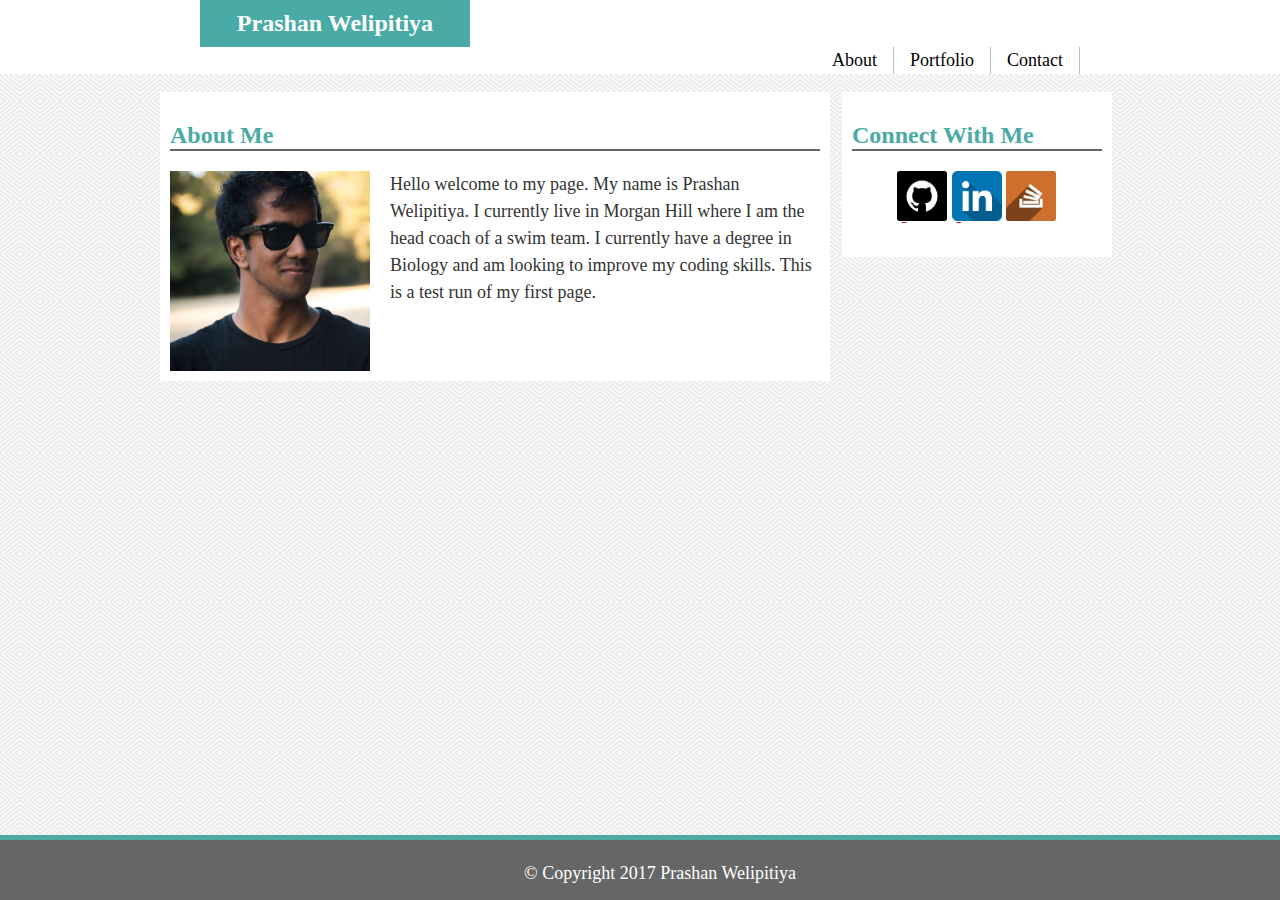
<file: index.html>
<!DOCTYPE html>
<html lang="en-us">

<head>
  <meta charset="UTF-8">
  <title>Prashan Welipitiya</title>
  <link rel="stylesheet" type="text/css" href="portfolioassets/css/portfoliostyle1.css">
  <style>
    body{
      background-image: url(portfolioassets/portfolioimages/whirlpool.png);
    }
  </style>
</head>

<body>

  <header>
    <section>
    <div class="myname">Prashan Welipitiya</div>
    </section>
    <section>
    <ul class="headlink">
      <li class="headlinkli"><a class="link" href="contact.html">Contact</a></li> 
      <li class="headlinkli"><a class="link" href="portfolio.html">Portfolio</a></li>
      <li class="headlinkli"><a class="link" href="index.html">About</a></li>
    </ul>
    </section>
  </header>

  <div class="container">

    <section id="main-bio">

      <h2>About Me</h2>

      <img id="bio-image" src="portfolioassets/portfolioimages/myface.jpg" alt="Prashan" align="left">

      <p>Hello welcome to my page. My name is Prashan Welipitiya. I currently live in Morgan Hill where I am the head coach of a swim team. I currently have a degree in Biology and am looking to improve my coding skills. This is a test run of my first page. 

    </section>

    <section>
      <p></p>
    </section>


    <section id="sidebar">
      <h2>Connect With Me</h2>
      <p>
        <a href="https://github.com/prshnweli">
          <img id="icon" src="portfolioassets/portfolioimages/github.png" alt="github" style="width:50px;height:50px;border:0;">
        </a>
        <a href="https://www.linkedin.com/in/prashan-welipitiya-6787838a/">
          <img id="icon" src="portfolioassets/portfolioimages/linkedin.png" alt="linkedin" style="width:50px;height:50px;border:0;">
        </a>
        <a href="https://stackoverflow.com/users/8245441/prashan-welipitiya">
          <img id="icon" src="portfolioassets/portfolioimages/stack.png" alt="stack" style="width:50px;height:50px;border:0;">
        </a>
      </p>
    </section>

    
  </div>

    <section>

      <footer>&#169; Copyright 2017 Prashan Welipitiya</footer>

    </section>

</body>

</html>
</file>
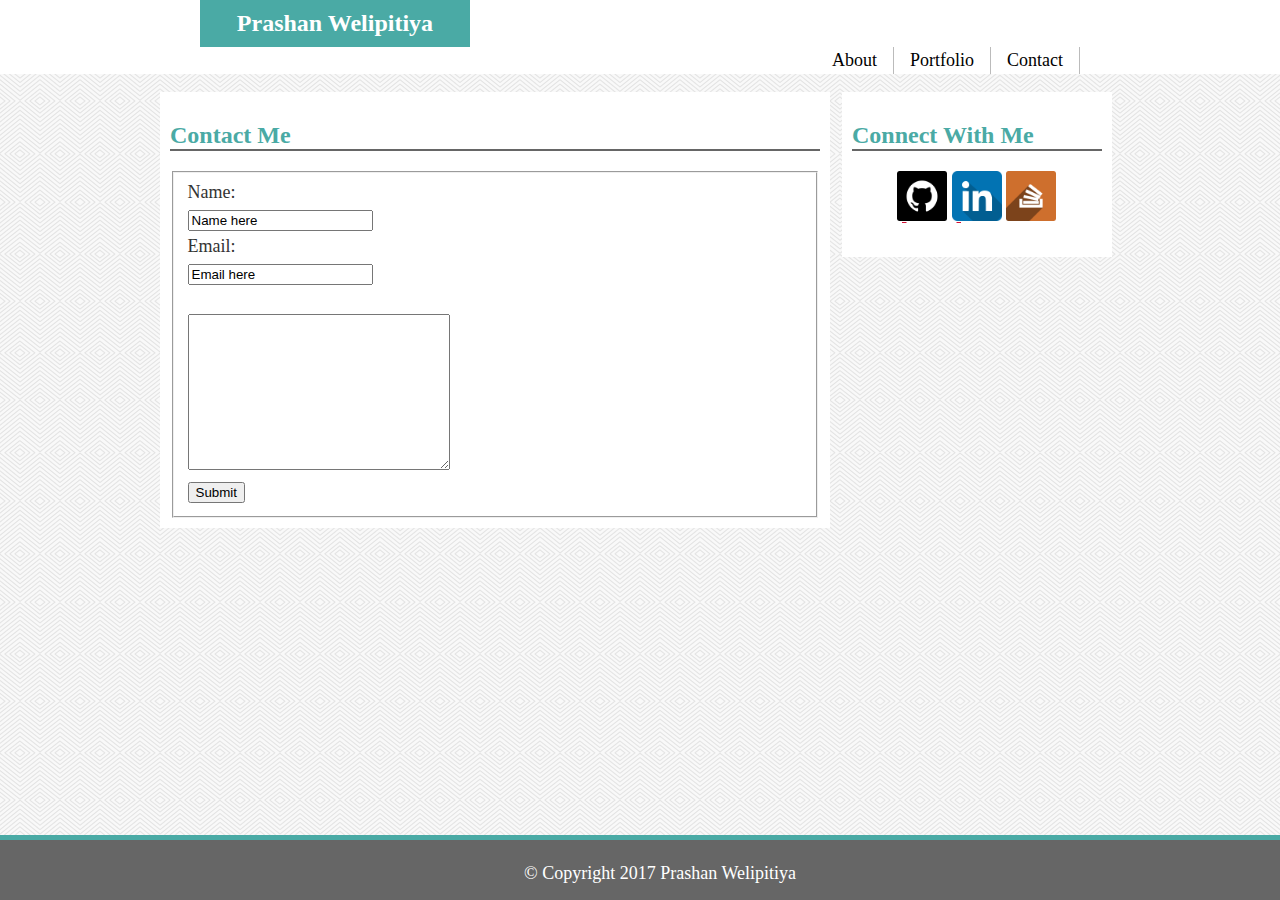
<file: contact.html>
<!DOCTYPE html>
<html lang="en-us">

<head>
  <meta charset="UTF-8">
  <title>Contact</title>
  <link rel="stylesheet" type="text/css" href="portfolioassets/css/portfoliostyle1.css">
  <style>
    body{
      background-image: url(portfolioassets/portfolioimages/whirlpool.png);
    }
  </style>
</head>

<body>

  <header>
    <div class="myname">Prashan Welipitiya</div>
    <ul class="headlink">
      <li class="headlinkli"><a class="link" href="contact.html">Contact</a></li> 
      <li class="headlinkli"><a class="link" href="portfolio.html">Portfolio</a></li>
      <li class="headlinkli"><a class="link" href="index.html">About</a></li>
    </ul>
  </header>

  <div class="container">

    <section id="main-bio">

      <h2>Contact Me</h2>

    <form action="/action_page.php">
      <fieldset>
        Name:<br>
        <input type="text" name="name" value="Name here">
        <br>
        Email:<br>
        <input type="text" name="email" value="Email here">
        <br><br>
        <textarea name="message" rows="10" cols="30"></textarea>
        <br>
        <input type="submit" value="Submit">
      </fieldset>
    </form>


    </section>

    <section>
      <p></p>
    </section>


    <section id="sidebar">
      <h2>Connect With Me</h2>
      <p>
        <a href="https://github.com/prshnweli">
          <img id="icon" src="portfolioassets/portfolioimages/github.png" alt="github" style="width:50px;height:50px;border:0;">
        </a>
        <a href="https://www.linkedin.com/in/prashan-welipitiya-6787838a/">
          <img id="icon" src="portfolioassets/portfolioimages/linkedin.png" alt="linkedin" style="width:50px;height:50px;border:0;">
        </a>
        <a href="https://stackoverflow.com/users/8245441/prashan-welipitiya">
          <img id="icon" src="portfolioassets/portfolioimages/stack.png" alt="stack" style="width:50px;height:50px;border:0;">
        </a>
      </p>
    </section>

    
  </div>

    <section>

      <footer>&#169; Copyright 2017 Prashan Welipitiya</footer>

    </section>

</body>

</html>
</file>
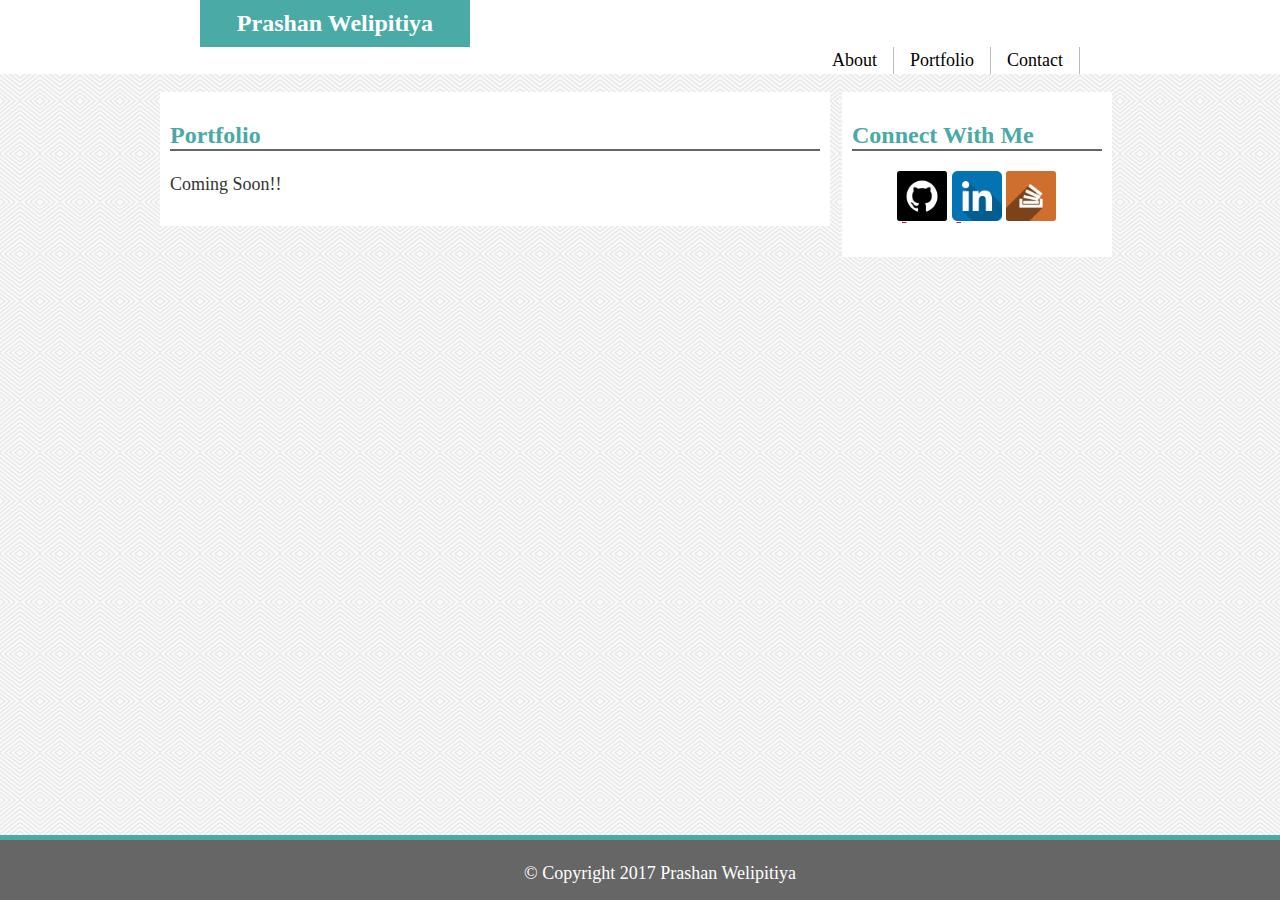
<file: portfolio.html>
<!DOCTYPE html>
<html lang="en-us">

<head>
  <meta charset="UTF-8">
  <title>Portfolio</title>
  <link rel="stylesheet" type="text/css" href="portfolioassets/css/portfoliostyle1.css">
  <style>
    body{
      background-image: url(portfolioassets/portfolioimages/whirlpool.png);
    }
  </style>
</head>

<body>

  <header id="masthead">
    <div class="myname">Prashan Welipitiya</div>
    <ul class="headlink">
      <li class="headlinkli"><a class="link" href="contact.html">Contact</a></li> 
      <li class="headlinkli"><a class="link" href="portfolio.html">Portfolio</a></li>
      <li class="headlinkli"><a class="link" href="index.html">About</a></li>
    </ul>
  </header>

  <div class="container">

    <section id="main-bio">

      <h2>Portfolio</h2>

     <p>Coming Soon!!</p>

    </section>

    <section>
      <p></p>
    </section>


    <section id="sidebar">
      <h2>Connect With Me</h2>
      <p>
        <a href="https://github.com/prshnweli">
          <img id="icon" src="portfolioassets/portfolioimages/github.png" alt="github" style="width:50px;height:50px;border:0;">
        </a>
        <a href="https://www.linkedin.com/in/prashan-welipitiya-6787838a/">
          <img id="icon" src="portfolioassets/portfolioimages/linkedin.png" alt="linkedin" style="width:50px;height:50px;border:0;">
        </a>
        <a href="https://stackoverflow.com/users/8245441/prashan-welipitiya">
          <img id="icon" src="portfolioassets/portfolioimages/stack.png" alt="stack" style="width:50px;height:50px;border:0;">
        </a>
      </p>
    </section>

    
  </div>

    <section>

      <footer>&#169; Copyright 2017 Prashan Welipitiya</footer>

    </section>

</body>

</html>
</file>
<file: portfolioassets/css/portfoliostyle1.css>
/**
 First External CSS Stylesheet
 **/

/*
Each of these CSS elements is associated with an HTML Element, Class, or ID.
Flip between this CSS file and the HTML to see how things line up.
Experiment with deleting lines of code from the CSS to see how it affects the webpage when you refresh in the browser.
*/

body {
  padding: 0;
  margin: 0;
  font-family: Georgia, "Times New Roman", Times, serif;
  font-size: 18px;
  line-height: 150%;
  color: #333;
}


header {
  background: white;
  width: 100%
  border-bottom: solid 3px #777777;
  overflow: auto;

}

footer {
  position: fixed;
  text-align: center;
  color: white;
  height: 20px;
  width: 100%;
  background: #666;
  bottom: 0px;
  padding: 20px;
  border-top: solid 5px #4aaaa5;
  
}


h2:after
{
    content:' ';
    display:block;
    border:1px;
    border-style: solid;
    border-color: #666;
}

h2 {
  font-size: 24px;
  color: #4aaaa5;
}

a {
  color: #d21034;
}



.headlink {
    list-style-type: none;
    color: black;
    margin: 0;
    padding: 0;
    overflow: hidden;
    background-color: white;
}

.headlinkli {
    float: right;
    
}


.link {
    position: relative;
    display: block;
    text-align: center;
    padding: 0 16px;
    text-decoration: none;
    color: black;
    border-right:1px solid #bbb;
    right: 200px;
}

.headlink,{
  position: relative;
 

}
.container {
  width: 960px;
  margin: 0 auto;
}

.myname {
      position: relative;
      left: 200px;
      display: inline-block;
      padding: 10px;
      width: 250px;
      height: 100%;
      background-color: #4aaaa5;
      text-align: center;
      color: white;
      font-size: 24px;
      font-weight: bold;
    }
.list {
  list-style-type: none;
  float: right;
  overflow: hidden;
}

#main-bio,
#sidebar,
#bio-image {
  float: left;

  
}

#main-bio {
  width: 650px;
  padding: 10px;
  background-color: white;
  margin-right: 12px;
}

#sidebar {
  width: 250px;
  padding: 10px;
  background-color: white;
}

#bio-image {
  width: 200px;
  height: 200px;
  margin-right: 20px;
}
#icon{
  position: relative;
  left: 45px;
}
#ul
</file>
